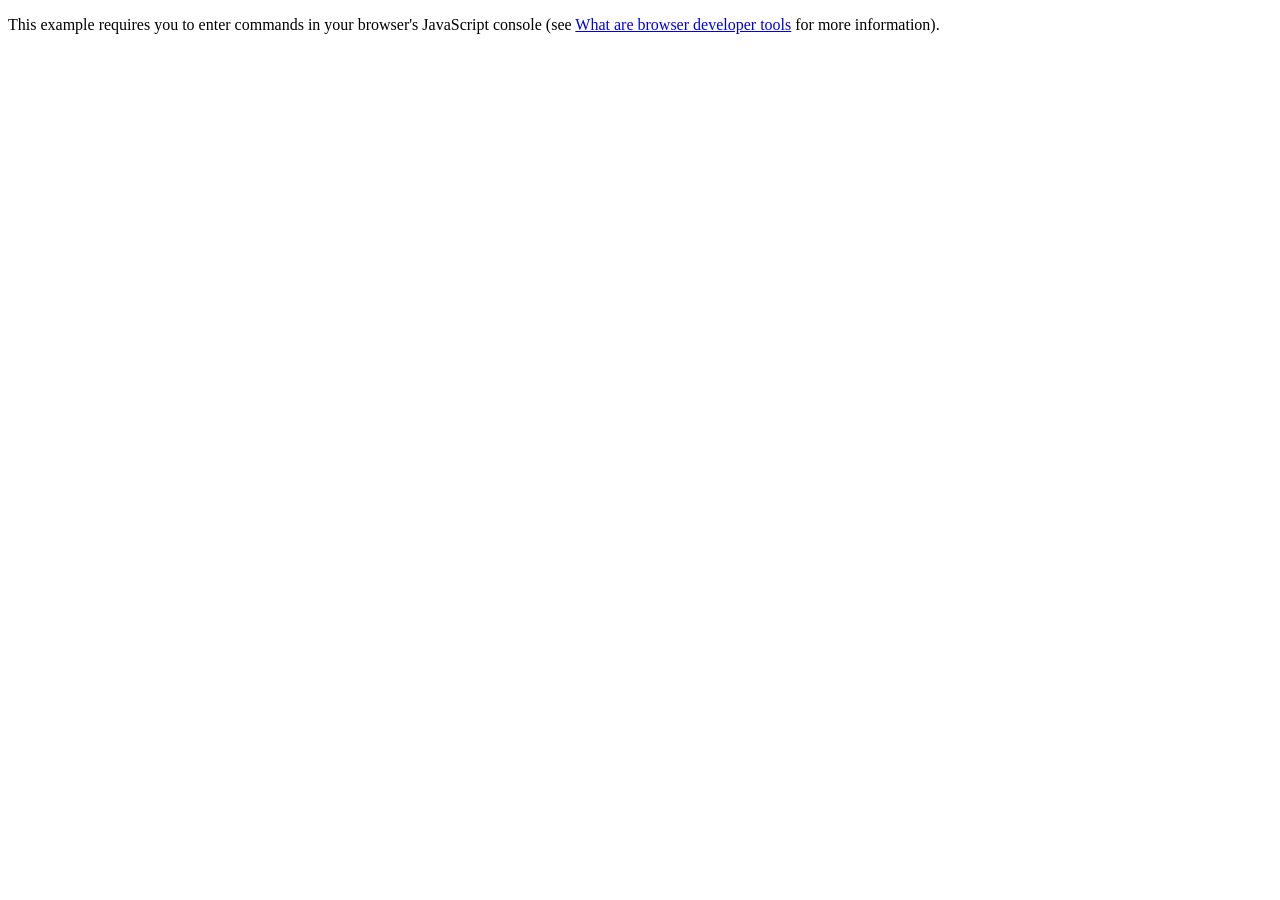
<file: Lab8/index.html>
<!DOCTYPE html>
<html lang="en-US">
  <head>
    <meta charset="utf-8">
    <meta name="viewport" content="width=device-width">
    <title>Object-oriented JavaScript example</title>
  </head>

  <body>
    <p>This example requires you to enter commands in your browser's JavaScript console (see <a href="https://developer.mozilla.org/en-US/docs/Learn/Common_questions/What_are_browser_developer_tools">What are browser developer tools</a> for more information).</p>
    
    <script>
        const person = {
  name: ["Bob", "Smith"],
  age: 32,
  bio: function () {
    console.log(`${this.name[0]} ${this.name[1]} is ${this.age} years old.`);
  },
  introduceSelf: function () {
    console.log(`Hi! I'm ${this.name[0]}.`);
  },
};
    </script>
  </body>

</html>
</file>
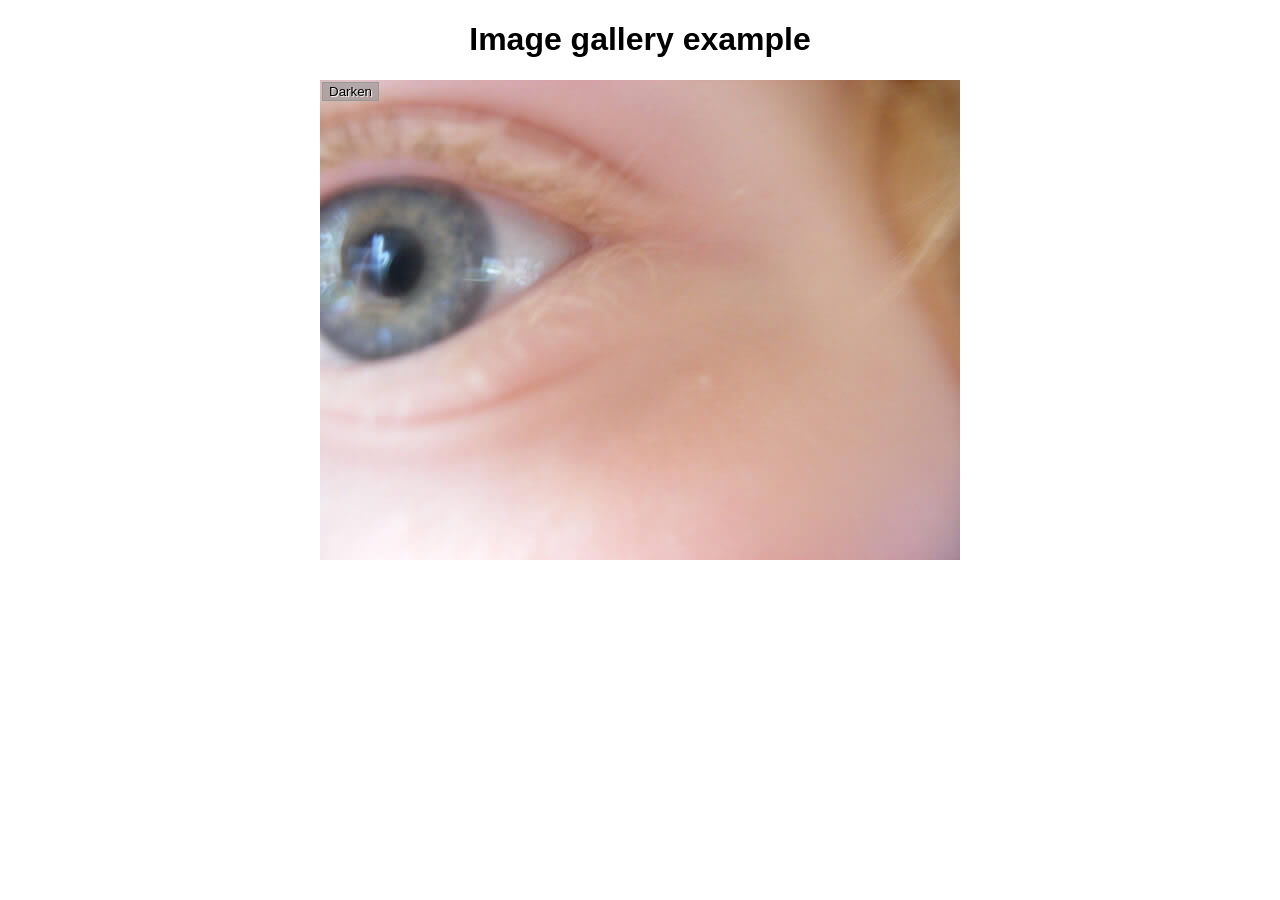
<file: Project2/gallery-start/index.html>
<!DOCTYPE html>
<html lang="en-us">
  <head>
    <meta charset="utf-8">

    <title>Image gallery</title>

    <link rel="stylesheet" href="style.css">
    
  </head>

  <body>
    <h1>Image gallery example</h1>

    <div class="full-img">
      <img class="displayed-img" src="images/pic1.jpg" alt="Closeup of a human eye">
      <div class="overlay"></div>
      <button class="dark">Darken</button>
    </div>

    <div class="thumb-bar">


    </div>
    <script src="main.js"></script>
  </body>
</html>
</file>
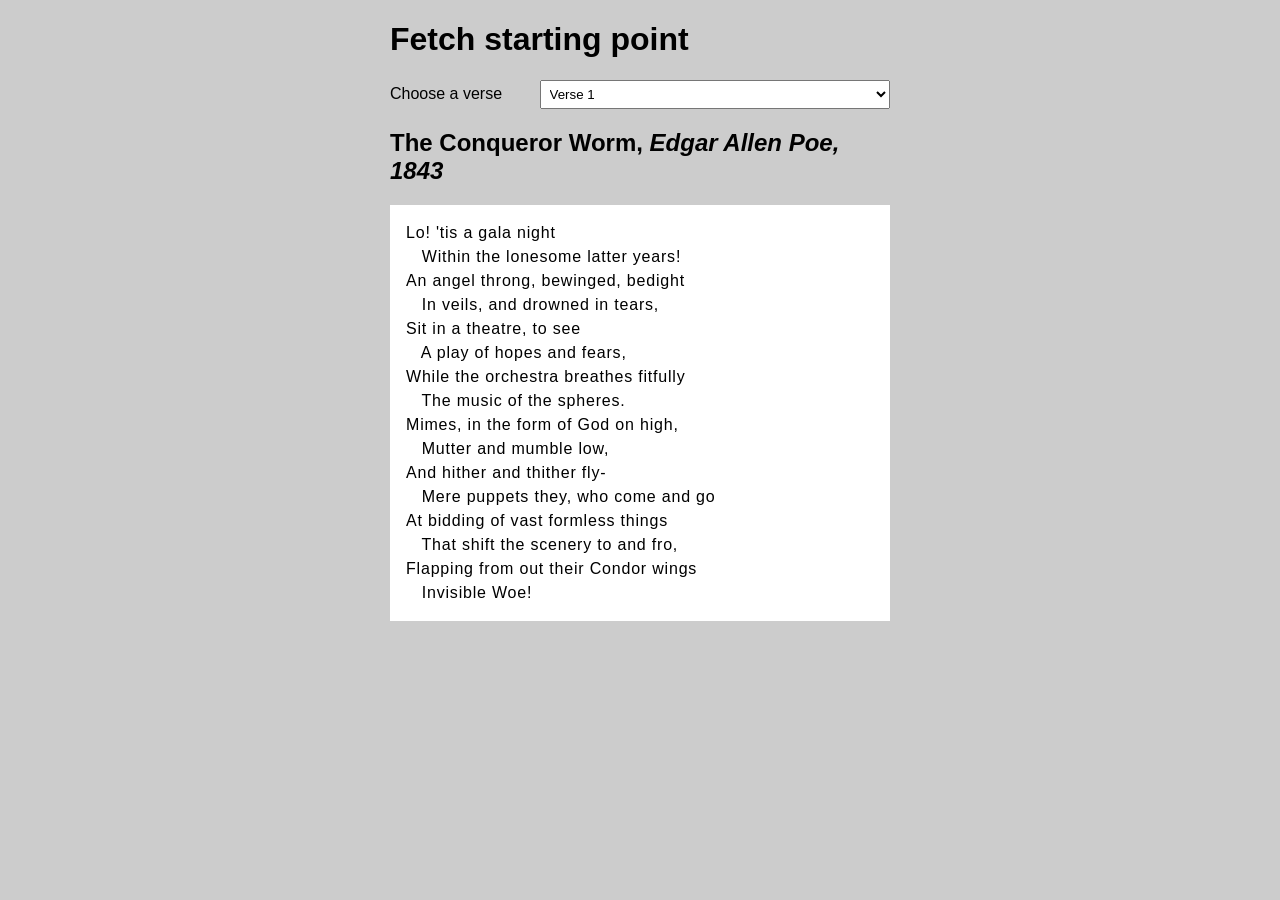
<file: Lab10/fetch-start.html>
<!DOCTYPE html>
<html lang="en-US">
  <head>
    <meta charset="utf-8" />
    <meta name="viewport" content="width=device-width, initial-scale=1.0" />

    <title>Fetch starting point</title>

    <style>
      html,
      pre {
        font-family: sans-serif;
      }

      body {
        width: 500px;
        margin: 0 auto;
        background-color: #ccc;
      }

      pre {
        line-height: 1.5;
        letter-spacing: 0.05rem;
        padding: 1rem;
        background-color: white;
      }

      label {
        width: 200px;
        margin-right: 33px;
      }

      select {
        width: 350px;
        padding: 5px;
      }
    </style>
  </head>

  <body>
    <h1>Fetch starting point</h1>

    <form>
      <label for="verse-choose">Choose a verse</label>
      <select id="verse-choose" name="verse-choose">
        <option>Verse 1</option>
        <option>Verse 2</option>
        <option>Verse 3</option>
        <option>Verse 4</option>
      </select>
    </form>

    <h2>The Conqueror Worm, <em>Edgar Allen Poe, 1843</em></h2>

    <pre></pre>

    <script>
      const verseChoose = document.querySelector("select");
      const poemDisplay = document.querySelector("pre");

      verseChoose.addEventListener("change", () => {
        const verse = verseChoose.value;
        updateDisplay(verse);
      });

      function updateDisplay(verse) {
        verse = verse.replace(" ", "").toLowerCase();
        const url = `${verse}.txt`;

        // Call `fetch()`, passing in the URL.
        fetch(url)
          // fetch() returns a promise. When we have received a response from the server,
          // the promise's `then()` handler is called with the response.
          .then((response) => {
            // Our handler throws an error if the request did not succeed.
            if (!response.ok) {
              throw new Error(`HTTP error: ${response.status}`);
            }
            // Otherwise (if the response succeeded), our handler fetches the response
            // as text by calling response.text(), and immediately returns the promise
            // returned by `response.text()`.
            return response.text();
          })
          // When response.text() has succeeded, the `then()` handler is called with
          // the text, and we copy it into the `poemDisplay` box.
          .then((text) => {
            poemDisplay.textContent = text;
          })
          // Catch any errors that might happen, and display a message
          // in the `poemDisplay` box.
          .catch((error) => {
            poemDisplay.textContent = `Could not fetch verse: ${error}`;
          });
      }

      updateDisplay("Verse 1");
      verseChoose.value = "Verse 1";
    </script>
  </body>
</html>
</file>
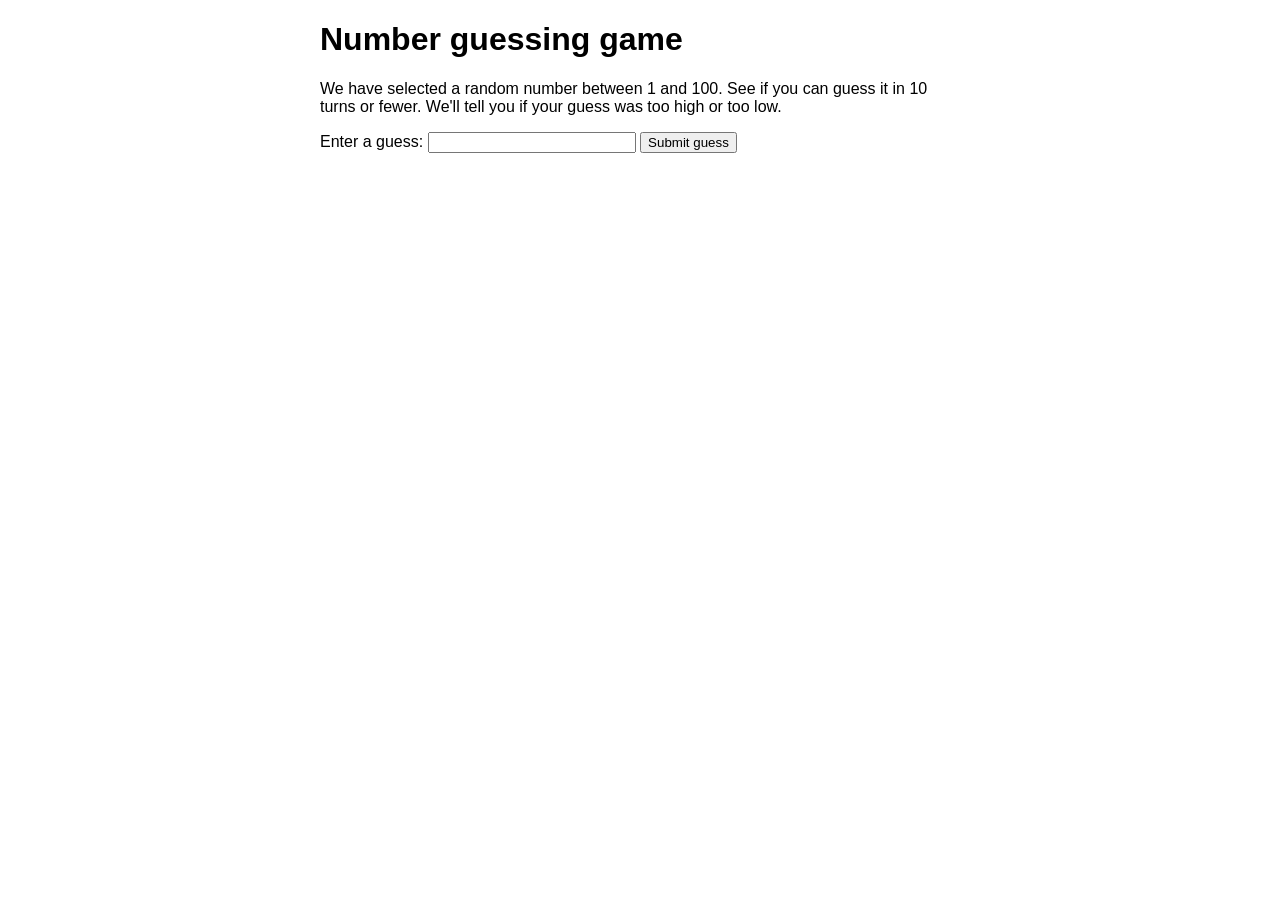
<file: Lab3/randomnumber.html>
<!DOCTYPE html>
<html lang="en-US">
  <head>
    <meta charset="utf-8">

    <title>Number guessing game</title>

    <style>
      html {
        font-family: sans-serif;
      }

      body {
        width: 50%;
        max-width: 800px;
        min-width: 480px;
        margin: 0 auto;
      }
      
      .form input[type="number"] {
        width: 200px;
      }

      .lastResult {
        color: white;
        padding: 3px;
      }
    </style>
  </head>

  <body>
    <h1>Number guessing game</h1>

    <p>We have selected a random number between 1 and 100. See if you can guess it in 10 turns or fewer. We'll tell you if your guess was too high or too low.</p>

    <div class="form">
      <label for="guessField">Enter a guess: </label>
      <input type="number" min="1" max="100" required id="guessField" class="guessField">
      <input type="submit" value="Submit guess" class="guessSubmit">
    </div>

    <div class="resultParas">
      <p class="guesses"></p>
      <p class="lastResult"></p>
      <p class="lowOrHi"></p><!--These 3 p's are connected to the js and are changed when the js modifies it, it uses the class name to differentiate-->
    </div>

    <script>

      // Your JavaScript goes here

    </script>
  </body>
</html>
</file>
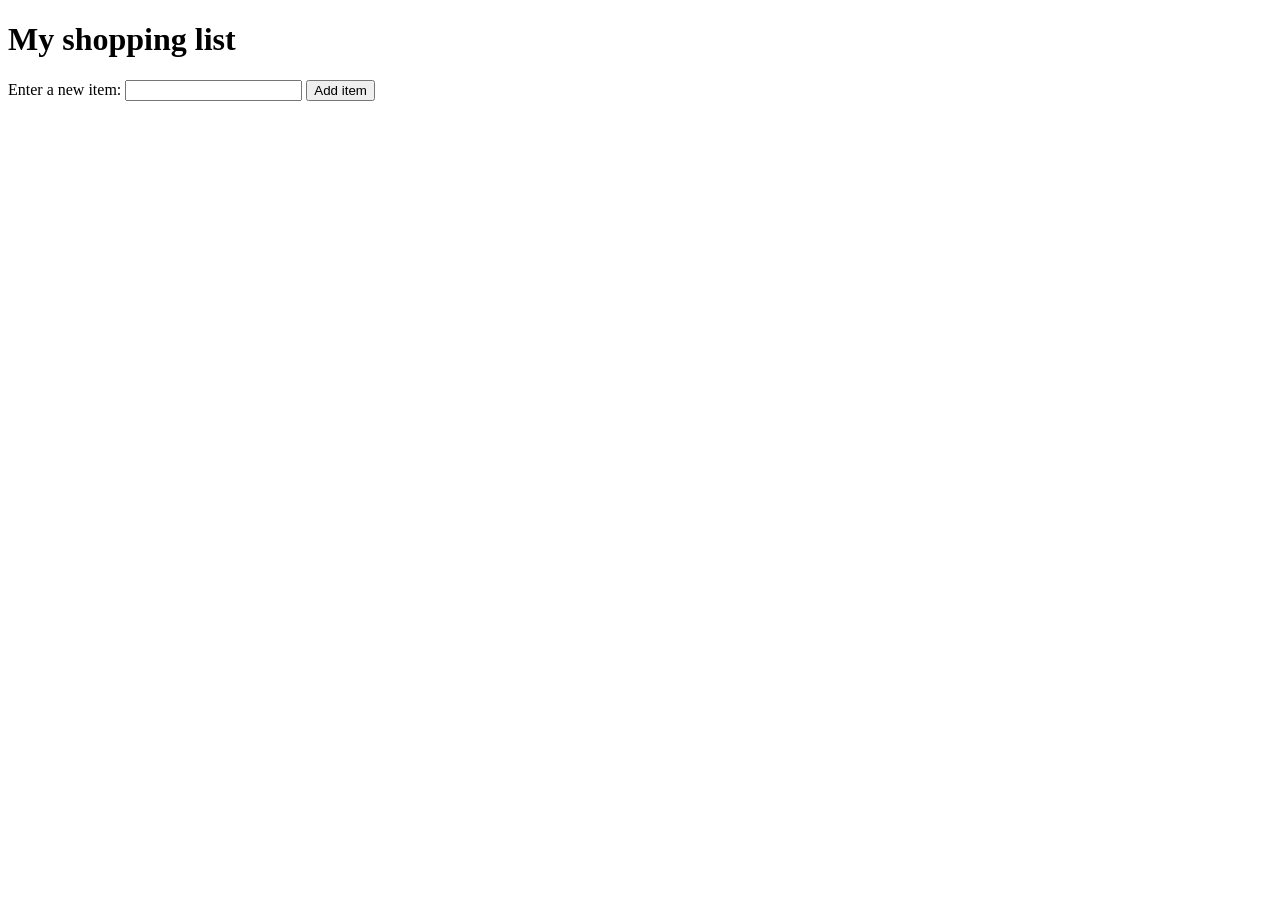
<file: Lab9/shopping-list.html>
<!DOCTYPE html>
<html lang="en-US">
  <head>
    <meta charset="utf-8">
    <meta name="viewport" content="width=device-width, initial-scale=1.0">
    <title>Shopping list example</title>
    <style>
      li {
        margin-bottom: 10px;
      }

      li button {
        font-size: 12px;
        margin-left: 20px;
        color: #666;
      }
    </style>
  </head>
  <body>

    <h1>My shopping list</h1>

    <div>
      <label for="item">Enter a new item:</label>
      <input type="text" name="item" id="item">
      <button>Add item</button>
    </div>

    <ul>

    </ul>

    <script type="text/javascript" src="shopping-list.js"></script>
    </script>
  </body>
</html>
</file>
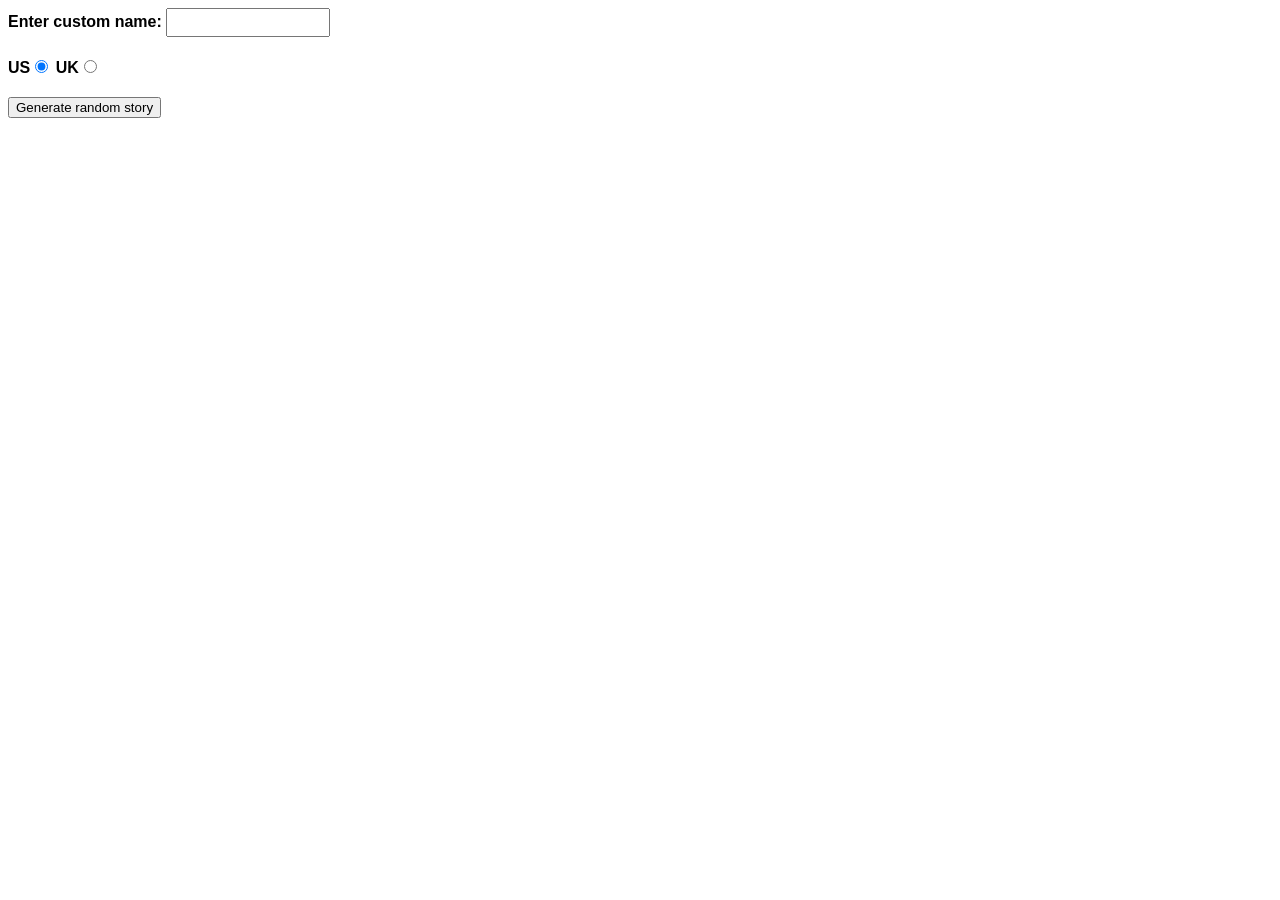
<file: Project1/SillyStoryGen.html>
<!DOCTYPE html>
<html lang="en-US">
  <head>
    <meta charset="utf-8" />
    <meta name="viewport" content="width=device-width" />
    
    <title>Silly story generator</title>

    <style>
      body {
        font-family: helvetica, sans-serif;
        width: 350px;
      }

      label {
        font-weight: bold;
      }

      div {
        padding-bottom: 20px;
      }

      input[type="text"] {
        padding: 5px;
        width: 150px;
      }

      p {
        background: #ffc125;
        color: #5e2612;
        padding: 10px;
        visibility: hidden;
      }
    </style>
  </head>

  <body>
    <div>
      <label for="customname">Enter custom name:</label>
      <input id="customname" type="text" placeholder="" />
    </div>
    <div>
      <label for="us">US</label
      ><input id="us" type="radio" name="ukus" value="us" checked />
      <label for="uk">UK</label
      ><input id="uk" type="radio" name="ukus" value="uk" />
    </div>
    <div>
      <button class="randomize">Generate random story</button>
    </div>
    <!-- Thanks a lot to Willy Aguirre for his help with the code for this assessment -->
    <p class="story"></p>
    <script type="text/javascript" src="SillyStoryGen.js"></script>
  </body>
</html>
</file>
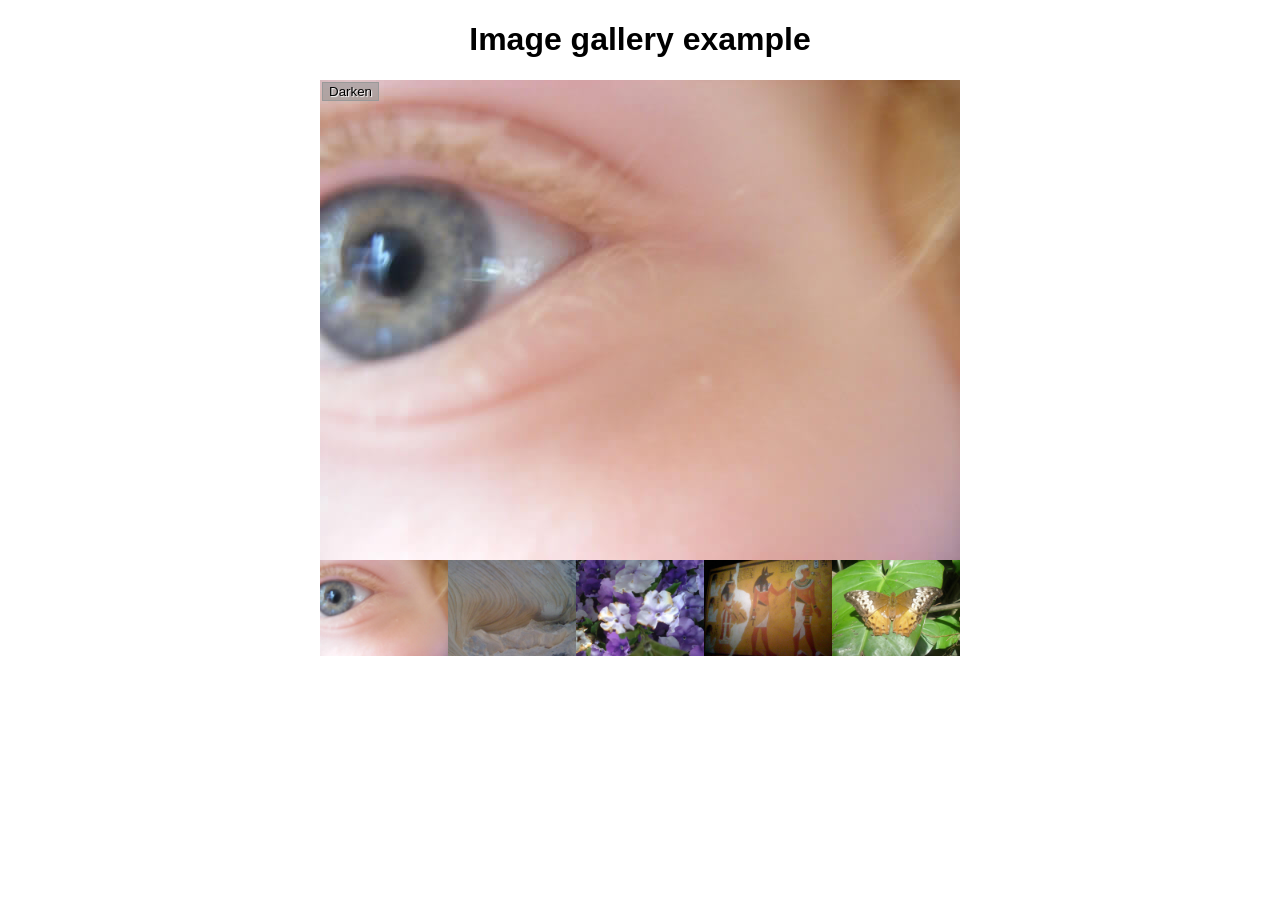
<file: Project2/Project.html>
<!DOCTYPE html>
<html lang="en-us">
  <head>
    <meta charset="utf-8">

    <title>Image gallery</title>

    <link rel="stylesheet" href="Project.css">
    
  </head>

  <body>
    <h1>Image gallery example</h1>

    <div class="full-img">
      <img class="displayed-img" src="images/pic1.jpg" alt="Closeup of a human eye">
      <div class="overlay"></div>
      <button class="dark">Darken</button>
    </div>

    <div class="thumb-bar">


    </div>
    <script src="Project.js"></script>
  </body>
</html>
</file>
<file: Project2/gallery-start/style.css>
h1 {
  font-family: helvetica, arial, sans-serif;
  text-align: center;
}

body {
  width: 640px;
  margin: 0 auto;
}

.full-img {
  position: relative;
  display: block;
  width: 640px;
  height: 480px;
}

.overlay {
  position: absolute;
  top: 0;
  left: 0;
  width: 640px;
  height: 480px;
  background-color: rgba(0,0,0,0);
}

button {
  border: 0;
  background: rgba(150,150,150,0.6);
  text-shadow: 1px 1px 1px white;
  border: 1px solid #999;
  position: absolute;
  cursor: pointer;
  top: 2px;
  left: 2px;
}

.thumb-bar img {
  display: block;
  width: 20%;
  float: left;
  cursor: pointer;
}
</file>
<file: Project2/Project.css>
h1 {
    font-family: helvetica, arial, sans-serif;
    text-align: center;
  }
  
  body {
    width: 640px;
    margin: 0 auto;
  }
  
  .full-img {
    position: relative;
    display: block;
    width: 640px;
    height: 480px;
  }
  
  .overlay {
    position: absolute;
    top: 0;
    left: 0;
    width: 640px;
    height: 480px;
    background-color: rgba(0,0,0,0);
  }
  
  button {
    border: 0;
    background: rgba(150,150,150,0.6);
    text-shadow: 1px 1px 1px white;
    border: 1px solid #999;
    position: absolute;
    cursor: pointer;
    top: 2px;
    left: 2px;
  }
  
  .thumb-bar img {
    display: block;
    width: 20%;
    float: left;
    cursor: pointer;
  }
</file>
